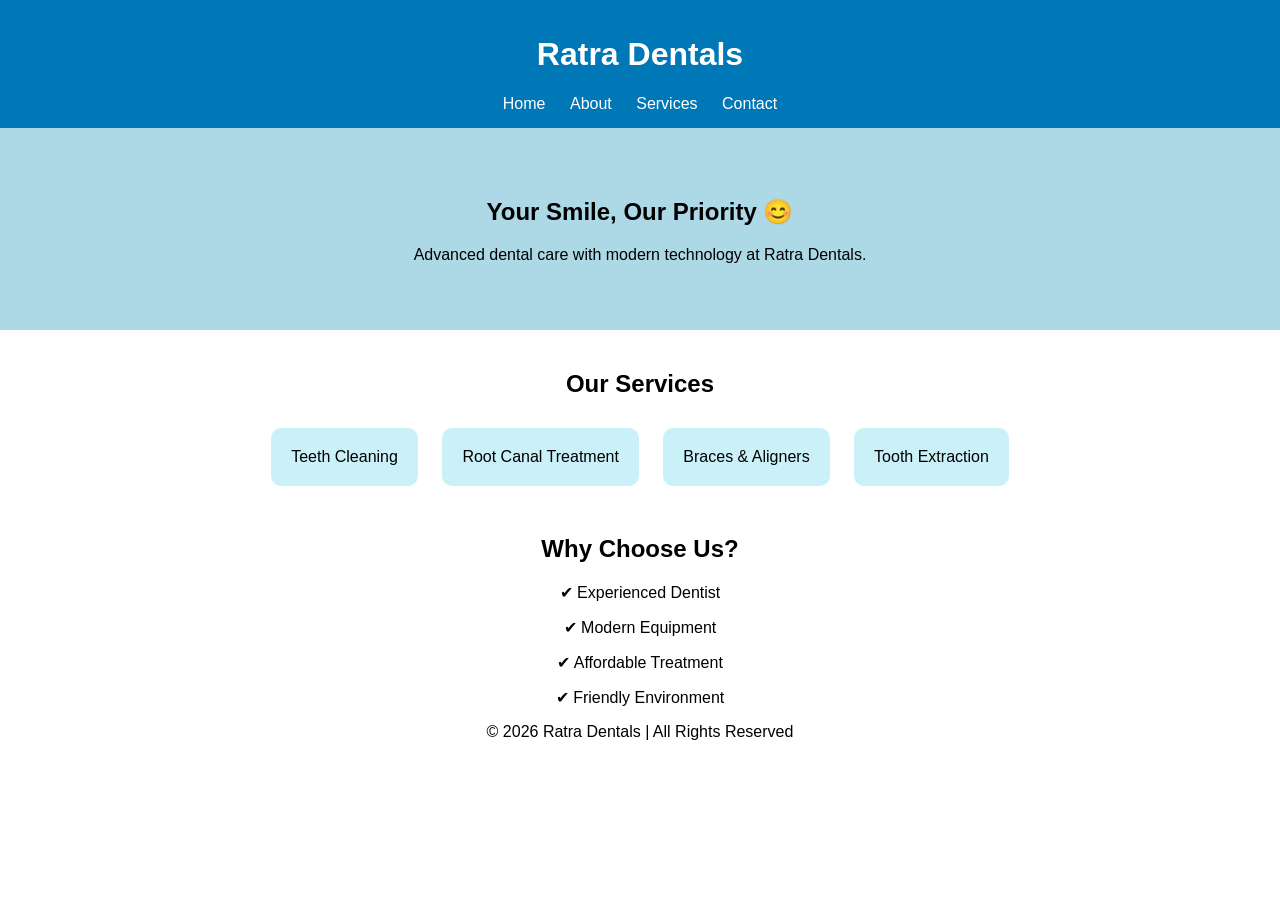
<file: index.html>
<!DOCTYPE html>
<html lang="en">

<head>
    <meta charset="UTF-8">
    <meta name="viewport" content="width=device-width, initial-scale=1.0">

    <!-- SEO Title -->
    <title>Ratra Dentals | Best Dentist in New Delhi</title>

    <!-- SEO Description -->
    <meta name="description"
        content="Ratra Dentals offers expert dental care including teeth cleaning, root canal, braces, and more in New Delhi. Book your appointment today with trusted dentists.">

    <!-- Keywords -->
    <meta name="keywords"
        content="Ratra Dentals, Dentist in New Delhi, Dental Clinic Near Me, Teeth Cleaning, Root Canal, Braces, Tooth Extraction">

    <!-- Author -->
    <meta name="author" content="Ratra Dentals">

    <!-- Robots -->
    <meta name="robots" content="index, follow">

    <!-- Theme Color -->
    <meta name="theme-color" content="#0077b6">

    <!-- Open Graph (for WhatsApp sharing) -->
    <meta property="og:title" content="Ratra Dentals - Best Dental Clinic in New Delhi">
    <meta property="og:description" content="Professional dental care at Ratra Dentals. Book your appointment today.">
    <meta property="og:image" content="images/clinic.jpg">
    <meta property="og:type" content="website">

    <!-- Local SEO -->
    <meta name="geo.region" content="IN">
    <meta name="geo.placename" content="New Delhi">

    <!-- Favicon -->
    <link rel="icon" href="images/favicon.png" type="image/png">

    <!-- CSS -->
    <link rel="stylesheet" href="css/style.css">
</head>

<body>

<header>
    <h1>Ratra Dentals</h1>
    <nav>
        <a href="index.html">Home</a>
        <a href="about.html">About</a>
        <a href="services.html">Services</a>
        <a href="contact.html">Contact</a>
    </nav>
</header>

<section class="hero">
    <h2>Your Smile, Our Priority 😊</h2>
    <p>Advanced dental care with modern technology at Ratra Dentals.</p>
</section>

<section class="services">
    <h2>Our Services</h2>
    <div class="card">Teeth Cleaning</div>
    <div class="card">Root Canal Treatment</div>
    <div class="card">Braces & Aligners</div>
    <div class="card">Tooth Extraction</div>
</section>

<section>
    <h2>Why Choose Us?</h2>
    <p>✔ Experienced Dentist</p>
    <p>✔ Modern Equipment</p>
    <p>✔ Affordable Treatment</p>
    <p>✔ Friendly Environment</p>
</section>

<footer>
    <p>© 2026 Ratra Dentals | All Rights Reserved</p>
</footer>

</body>
</html>
</file>
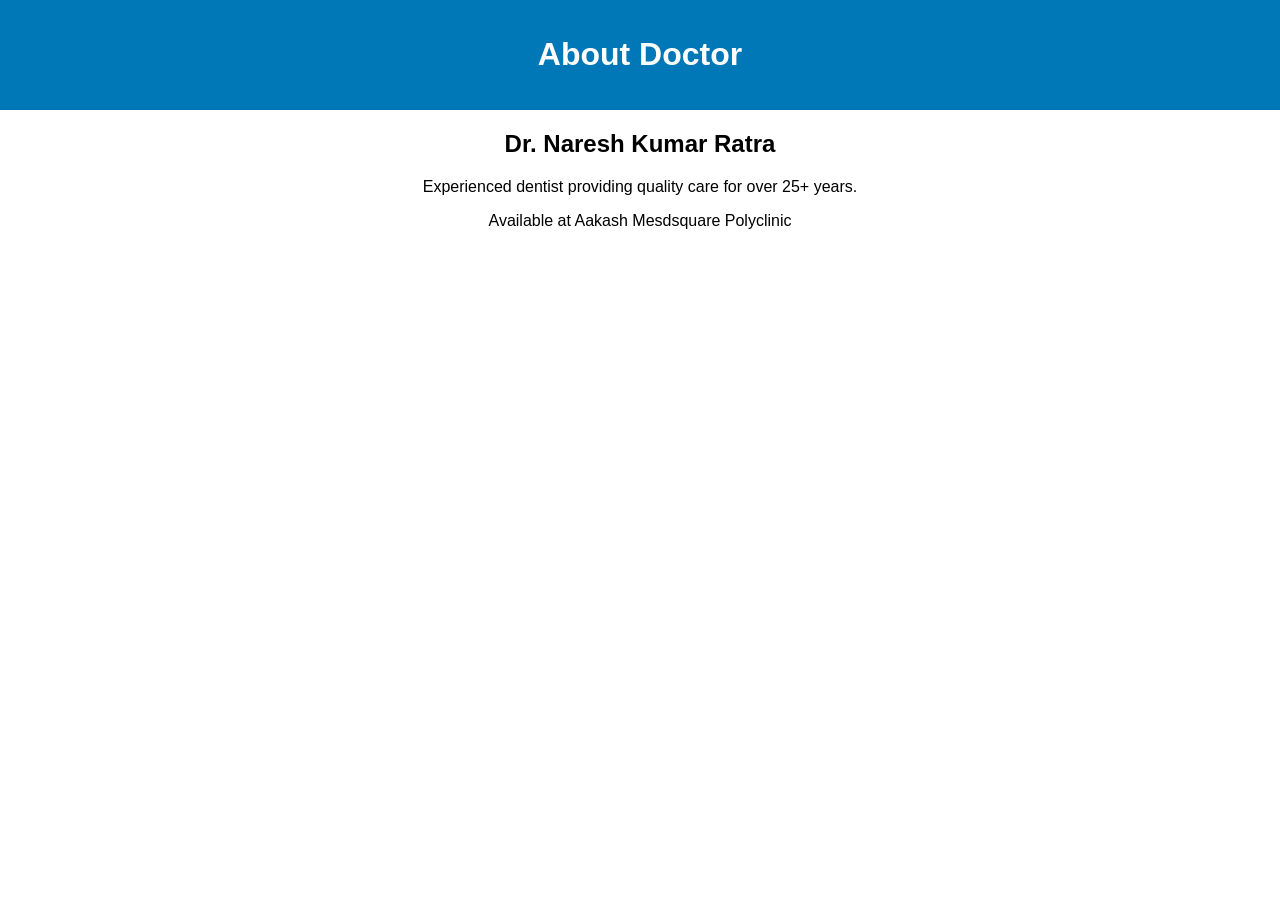
<file: about.html>
<!DOCTYPE html>
<html>
<head>
    <title>About Doctor</title>
    <link rel="stylesheet" href="css/style.css">
</head>

<body>

<header>
    <h1>About Doctor</h1>
</header>

<section>
    <h2>Dr. Naresh Kumar Ratra</h2>
    <p>Experienced dentist providing quality care for over 25+ years.</p>
    <p>Available at Aakash Mesdsquare Polyclinic</p>
</section>

</body>
</html>
</file>
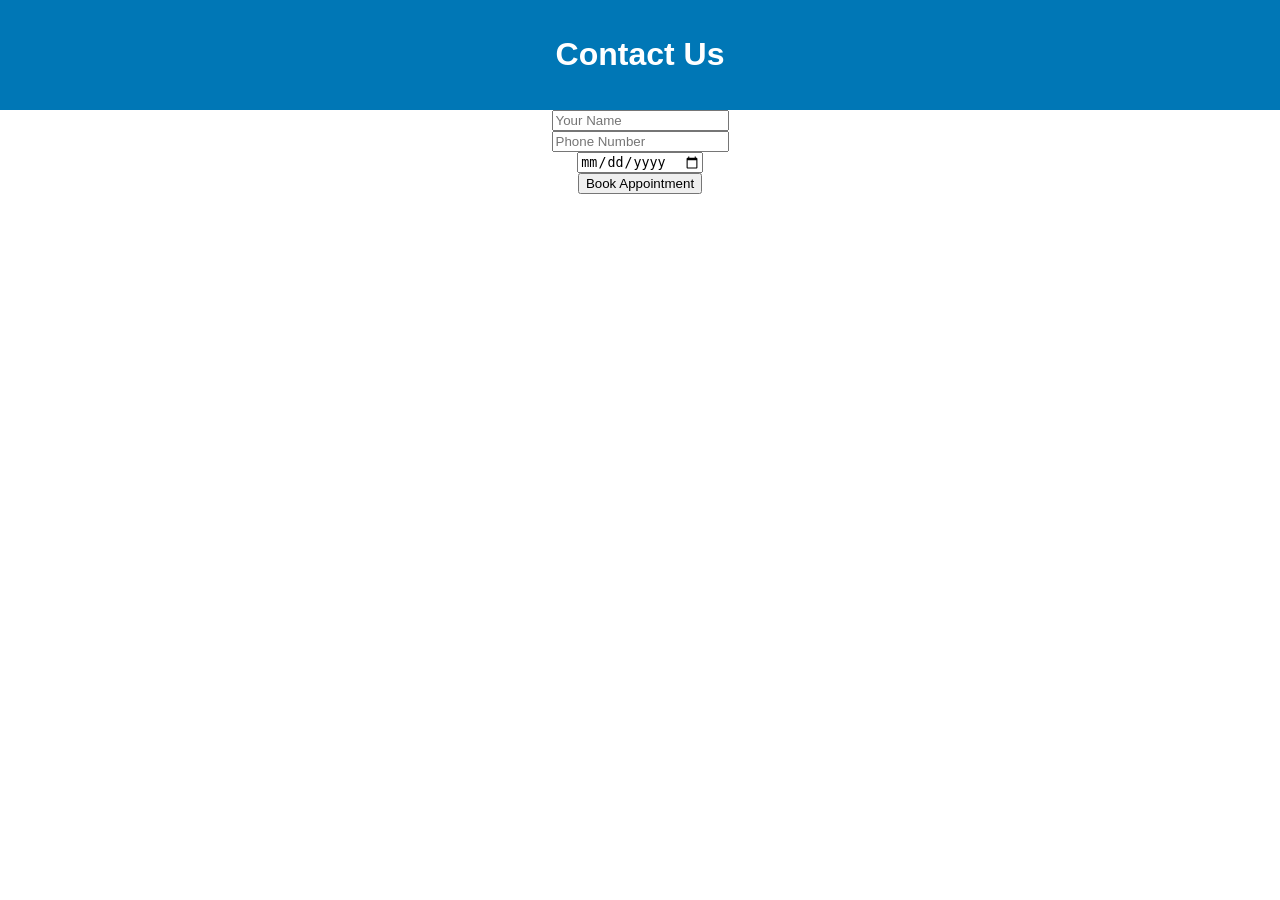
<file: contact.html>
<!DOCTYPE html>
<html>
<head>
    <title>Contact</title>
    <link rel="stylesheet" href="css/style.css">
</head>

<body>

<header>
    <h1>Contact Us</h1>
</header>

<form onsubmit="return submitForm()">
    <input type="text" placeholder="Your Name" required><br>
    <input type="tel" placeholder="Phone Number" required><br>
    <input type="date" required><br>
    <button type="submit">Book Appointment</button>
</form>

<p id="msg"></p>

<script src="js/script.js"></script>

</body>
</html>
</file>
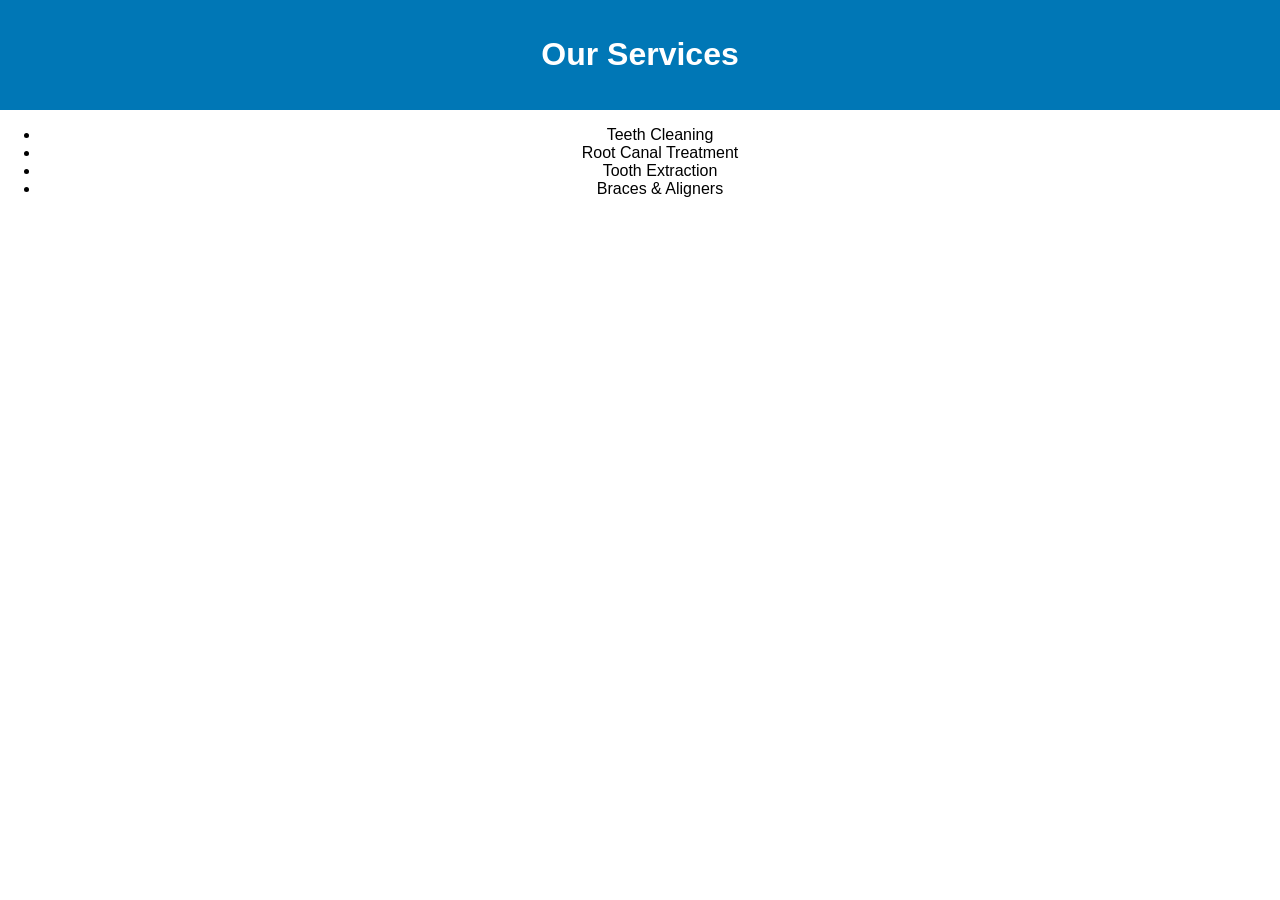
<file: services.html>
<!DOCTYPE html>
<html>
<head>
    <title>Services</title>
    <link rel="stylesheet" href="css/style.css">
</head>

<body>

<header>
    <h1>Our Services</h1>
</header>

<ul>
    <li>Teeth Cleaning</li>
    <li>Root Canal Treatment</li>
    <li>Tooth Extraction</li>
    <li>Braces & Aligners</li>
</ul>

</body>
</html>
</file>
<file: css/style.css>
body {
    font-family: Arial;
    margin: 0;
    text-align: center;
}

header {
    background: #0077b6;
    color: white;
    padding: 15px;
}

nav a {
    color: white;
    margin: 10px;
    text-decoration: none;
}

.hero {
    background: lightblue;
    padding: 50px;
}

.services {
    padding: 20px;
}

.card {
    display: inline-block;
    padding: 20px;
    margin: 10px;
    background: #caf0f8;
    border-radius: 10px;
}
</file>
